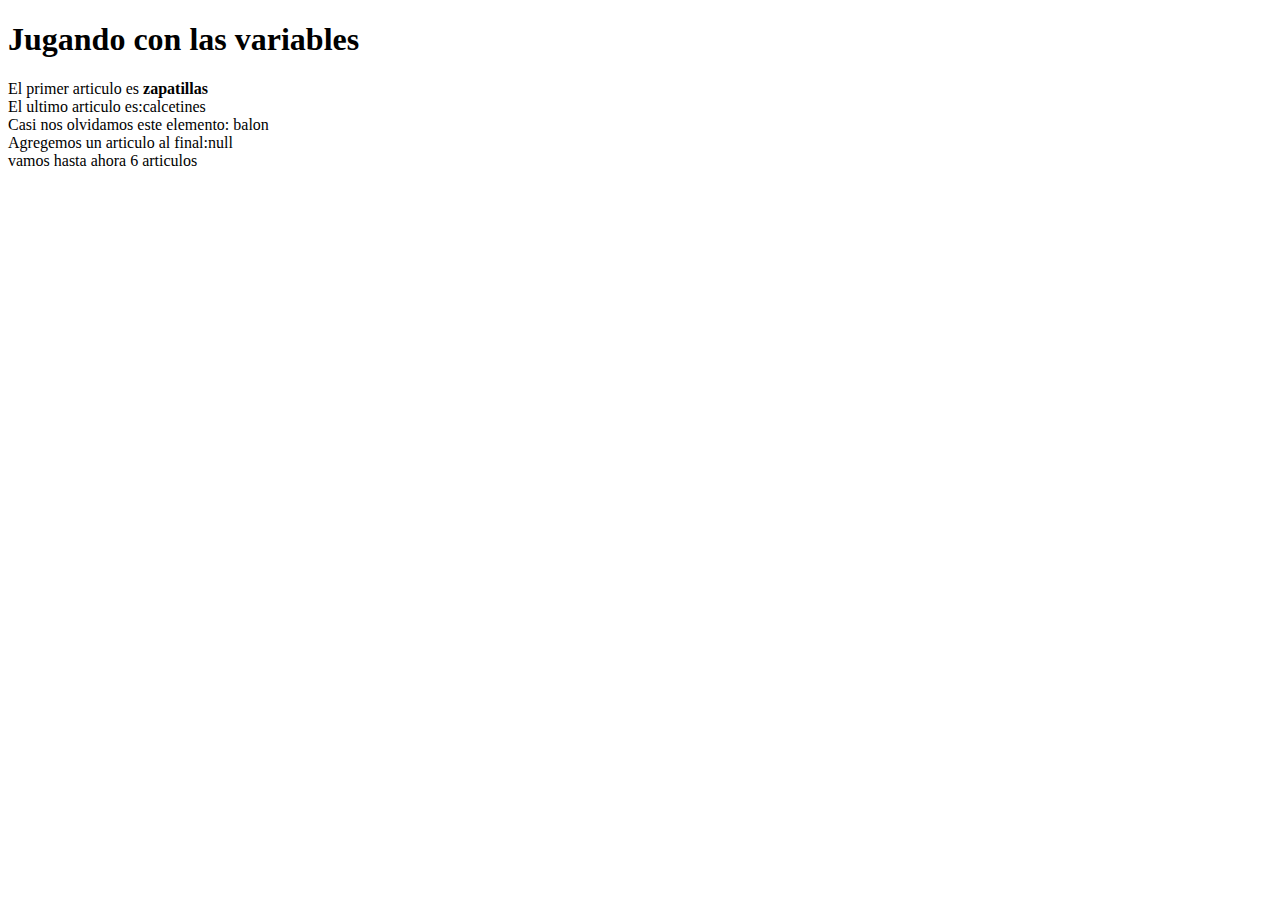
<file: Jugando con las variables/index.html>
<!DOCTYPE html>
<html lang="en">

<head>
    <meta charset="UTF-8">
    <meta name="viewport" content="width=device-width, initial-scale=1.0">
    <title>Document</title>
</head>

<body>
    <h1>Jugando con las variables</h1>

    <script>
        var articulos = ["zapatillas", "camisetas", "pantalon", "calcetines"];

        document.write("<p>");
        document.write("El primer articulo es" + " " + "<strong> " + articulos[0]+"<br>"+"</strong>") ;
        document.write("El ultimo articulo es:" + articulos[articulos.length -1] + "<br>");
        articulos.unshift("balon");
        document.write("Casi nos olvidamos este elemento: " +articulos[0]+ "<br>");
        document.write("Agregemos un articulo al final:");
        articulos.push(prompt("Introduce el articulo"));
        document.write(articulos[articulos.length-1]+ "<br>");
        document.write("vamos hasta ahora" + " " +  articulos.length + " "+"articulos");
    </script>
</body>

</html>
</file>
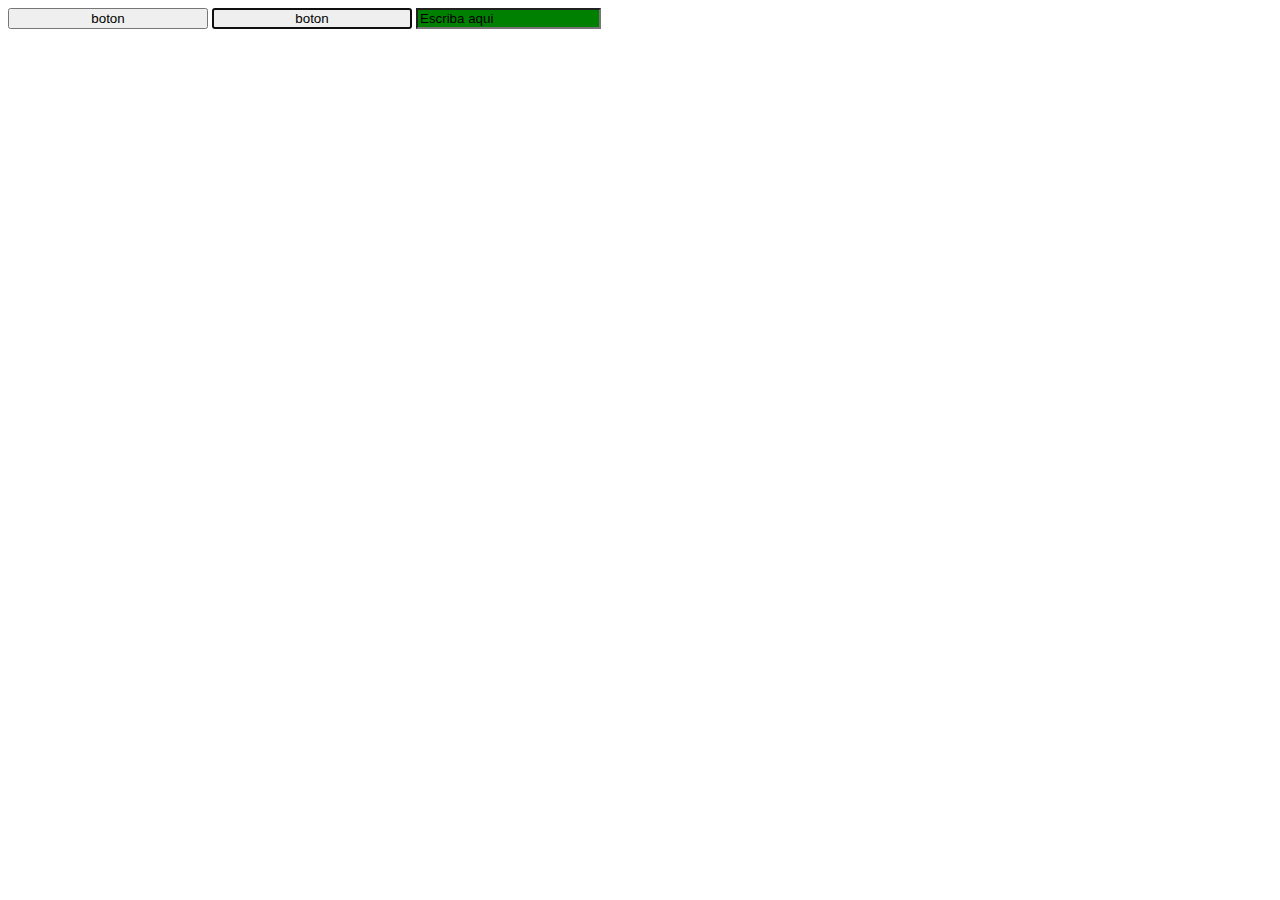
<file: poo1.html>
<!DOCTYPE html>
<html lang="en">
<head>
    <meta charset="UTF-8">
    <meta name="viewport" content="width=device-width, initial-scale=1.0">
    <title>Document</title>
</head>
<body>
    <input type="button" id="boton1" value="boton">
    <input type="button" id="boton2" value="boton">
    <input type="text" id="caja_texto" value="AQUI">
    <script>
        var miboton=document.getElementById("boton1");
        miboton.style.width="200px";

        var miboton2=document.getElementById("boton2");
        miboton2.style.width="200px";
        miboton2.focus();
       

       var caja_texto=document.getElementById("caja_texto");
       caja_texto.style.background="green";
       caja_texto.value="Escriba aqui";

    </script>
</body>
</html>
</file>
